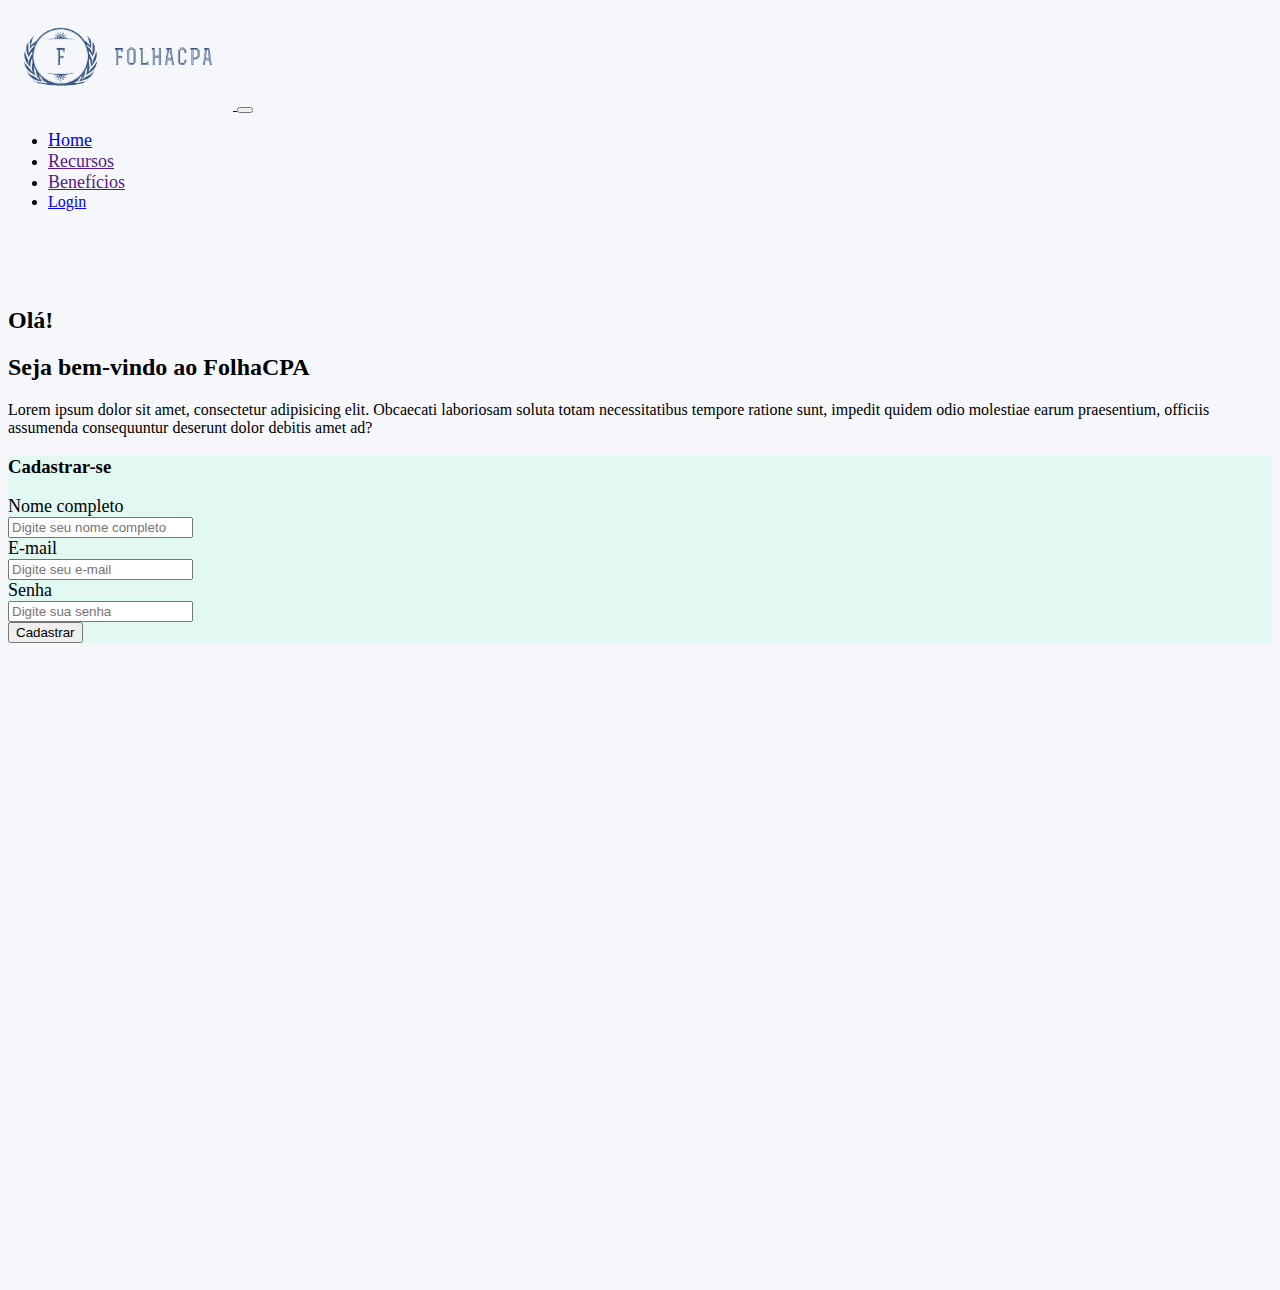
<file: cadastro.html>
<!DOCTYPE html>
<html lang="pt-br">

<head>
    <!-- Meta tags Obrigatórias -->
    <meta charset="utf-8">
    <meta name="viewport" content="width=device-width, initial-scale=1, shrink-to-fit=no">

    <!-- Bootstrap CSS -->
    <link rel="stylesheet" href="https://stackpath.bootstrapcdn.com/bootstrap/4.1.3/css/bootstrap.min.css"
        integrity="sha384-MCw98/SFnGE8fJT3GXwEOngsV7Zt27NXFoaoApmYm81iuXoPkFOJwJ8ERdknLPMO" crossorigin="anonymous">

    <!-- Font Awesome -->
    <link rel="stylesheet" href="https://use.fontawesome.com/releases/v5.3.1/css/all.css"
        integrity="sha384-mzrmE5qonljUremFsqc01SB46JvROS7bZs3IO2EmfFsd15uHvIt+Y8vEf7N7fWAU" crossorigin="anonymous">

    <!-- Estilo customizado -->
    <link rel="stylesheet" type="text/css" href="css/style.css">

    <title>FolhaCPA - Home</title>
    <link rel="Icon" href="img/logo-folhacpa.png"> <!-- Icone logo -->
</head>

<body id="home">
    <!-- inicio Cabecalho -->
    <header>

        <nav class="navbar navbar-expand-sm navbar-light background-fundo">
            <div class="container">

                <a href="index.html" class="navbar-brand">
                    <img class="logo" src="img/logo-folhacpa.png">

                </a>

                <button class="navbar-toggler" data-toggle="collapse" data-target="#nav-principal">
                    <span class="navbar-toggler-icon"></span>
                </button>

                <div class="collapse navbar-collapse" id="nav-principal">
                    <ul class="navbar-nav ml-auto">
                        <li class="nav-item">
                            <a href="index.html" class="nav-link">Home</a>
                        </li>
                        <li class="nav-item">
                            <a href="" class="nav-link">Recursos</a>
                        </li>
                        <li class="nav-item">
                            <a href="" class="nav-link">Benefícios</a>
                        </li>
                        <li class="nav-item">
                            <a href="login.html" class="btn btn-outline-success ml-2 mt-1">Login</a>
                        </li>
                    </ul>
                </div>

            </div>
        </nav>
    </header>
    <!--/fim Cabecalho -->

    <!--/Início seção saiba -->
    <section id="cadastro" class="caixa img-fundo">

        <div class="container">

            <div class="row">

                <div class="col-md-6">
                    <div class="align-self-center">

                        <h2 class="display-4">Olá!</h2>
                        <h2 class="display-4">Seja bem-vindo ao FolhaCPA</h2>
                        <p class="mt-4">Lorem ipsum dolor sit amet, consectetur adipisicing elit. Obcaecati laboriosam soluta totam necessitatibus tempore ratione sunt, 
                            impedit quidem odio molestiae earum praesentium, officiis assumenda consequuntur deserunt dolor debitis amet ad?
                        </p>

                    </div>
                </div>

                <div id="backgroud-cadastro" class="col-md-6 rounded border">

                    <div class="align-self-center">
                        <h3 class="mb-4 mt-3">Cadastrar-se</h3>
                        <form class="pl-3">

                            <div class="form-group">
                                <label for="">Nome completo</label>
                                <div class="input-group mb-2 w-75">
                                    <div class="input-group-prepend">
                                        <div class="input-group-text"><i class="far fa-user"></i></div>
                                    </div>
                                <input type="text" class="form-control" id="inlineFormInputGroup" placeholder="Digite seu nome completo">
                                </div>
                            </div>
                            

                            <div class="form-group">
                                <label class="" for="">E-mail</label>
                                <div class="input-group mb-2 w-75">
                                    <div class="input-group-prepend">
                                        <div class="input-group-text"><i class="far fa-envelope"></i></div>
                                    </div>
                                <input type="email " class="form-control" id="" aria-describedby="emailHelp"
                                    placeholder="Digite seu e-mail">
                                </div>
                            </div>

                            <div class="form-group">
                                <label class="" for="">Senha</label>
                                <div class="input-group mb-2 w-50">
                                    <div class="input-group-prepend">
                                        <div class="input-group-text"><i class="fas fa-lock"></i></div>
                                    </div>
                                <input type="password" class="form-control" id="" placeholder="Digite sua senha">
                                </div>
                            </div>
                            
                            <button type="submit"
                                class="pl-5 pr-5 mb-5 mt-5 btn btn-info d-block float-right">Cadastrar</button>
                        </form>

                    </div>
                </div>

            </div>
        </div>
    </section>
    <!--/FIM seção saiba -->


    <footer id="rodape" class="p-4">
        <!--Rodapé-->
        <div class="container">
            <div class="row">
                <div class="col-md-8">
                    <p>
                        <a href="">Home</a>
                        <a href="">Recursos</a>
                    </p>
                </div>
                <div class="col-md-4 d-flex justify-content-end">
                    <a href="" class="btn btn-outline-dark">
                        <i class="fab fa-facebook"></i>
                    </a>
                    <a href="" class="btn btn-outline-dark ml-2">
                        <i class="fab fa-twitter"></i>
                    </a>
                    <a href="" class="btn btn-outline-dark ml-2">
                        <i class="fab fa-android fa-lg"></i>
                    </a>
                </div>
            </div>
        </div>
    </footer>
    <!--/Rodapé-->




    <!-- JavaScript (Opcional) -->
    <!-- jQuery primeiro, depois Popper.js, depois Bootstrap JS -->
    <script src="https://code.jquery.com/jquery-3.3.1.slim.min.js"
        integrity="sha384-q8i/X+965DzO0rT7abK41JStQIAqVgRVzpbzo5smXKp4YfRvH+8abtTE1Pi6jizo"
        crossorigin="anonymous"></script>
    <script src="https://cdnjs.cloudflare.com/ajax/libs/popper.js/1.14.3/umd/popper.min.js"
        integrity="sha384-ZMP7rVo3mIykV+2+9J3UJ46jBk0WLaUAdn689aCwoqbBJiSnjAK/l8WvCWPIPm49"
        crossorigin="anonymous"></script>
    <script src="https://stackpath.bootstrapcdn.com/bootstrap/4.1.3/js/bootstrap.min.js"
        integrity="sha384-ChfqqxuZUCnJSK3+MXmPNIyE6ZbWh2IMqE241rYiqJxyMiZ6OW/JmZQ5stwEULTy"
        crossorigin="anonymous"></script>
</body>

</html>
</file>
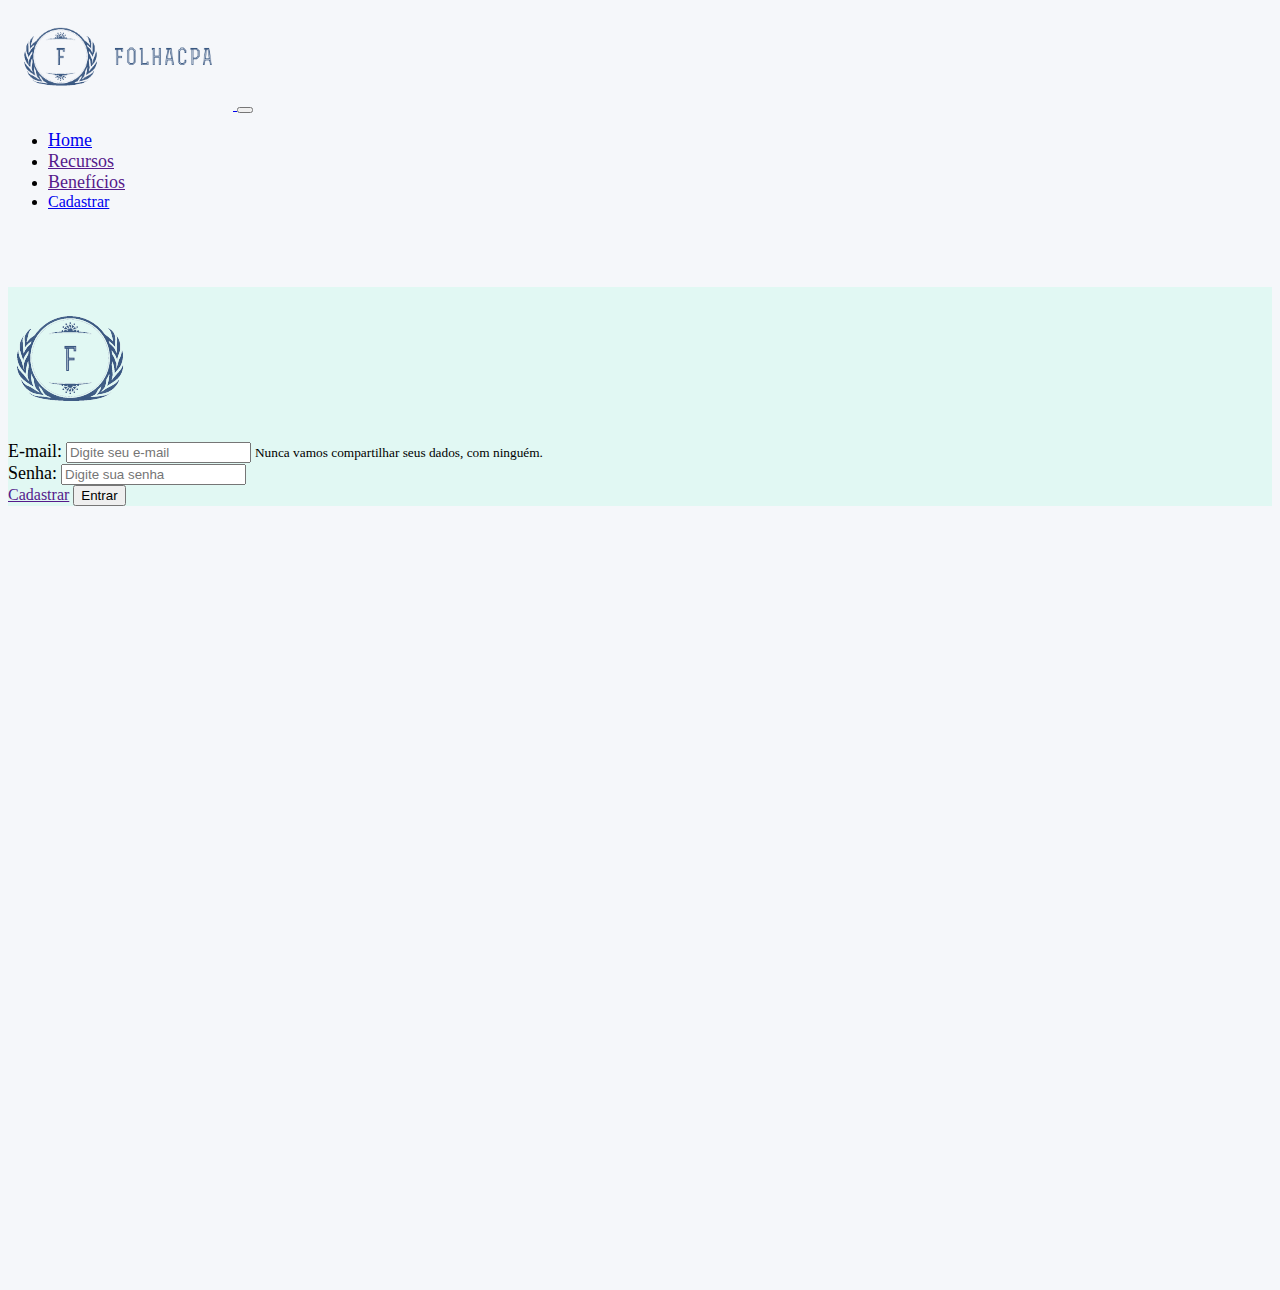
<file: login.html>
<!DOCTYPE html>
<html lang="pt-br">

<head>
    <!-- Meta tags Obrigatórias -->
    <meta charset="utf-8">
    <meta name="viewport" content="width=device-width, initial-scale=1, shrink-to-fit=no">

    <!-- Bootstrap CSS -->
    <link rel="stylesheet" href="https://stackpath.bootstrapcdn.com/bootstrap/4.1.3/css/bootstrap.min.css"
        integrity="sha384-MCw98/SFnGE8fJT3GXwEOngsV7Zt27NXFoaoApmYm81iuXoPkFOJwJ8ERdknLPMO" crossorigin="anonymous">

    <!-- Font Awesome -->
    <link rel="stylesheet" href="https://use.fontawesome.com/releases/v5.3.1/css/all.css"
        integrity="sha384-mzrmE5qonljUremFsqc01SB46JvROS7bZs3IO2EmfFsd15uHvIt+Y8vEf7N7fWAU" crossorigin="anonymous">

    <!-- Estilo customizado -->
    <link rel="stylesheet" type="text/css" href="css/style.css">

    <title>FolhaCPA - Home</title>
    <link rel="Icon" href="img/logo-folhacpa.png"> <!-- Icone logo -->
</head>

<body id="home">
    <!-- inicio Cabecalho -->
    <header>

        <nav class="navbar navbar-expand-sm navbar-light background-fundo">
            <div class="container">

                <a href="index.html" class="navbar-brand">
                    <img class="logo" src="img/logo-folhacpa.png">

                </a>

                <button class="navbar-toggler" data-toggle="collapse" data-target="#nav-principal">
                    <span class="navbar-toggler-icon"></span>
                </button>

                <div class="collapse navbar-collapse" id="nav-principal">
                    <ul class="navbar-nav ml-auto">
                        <li class="nav-item">
                            <a href="index.html" class="nav-link">Home</a>
                        </li>
                        <li class="nav-item">
                            <a href="" class="nav-link">Recursos</a>
                        </li>
                        <li class="nav-item">
                            <a href="" class="nav-link">Benefícios</a>
                        </li>
                        <li class="nav-item">
                            <a href="cadastro.html" class="btn btn-outline-info ml-4 mt-1">Cadastrar

                            </a>
                        </li>
                    </ul>
                </div>

            </div>
        </nav>
    </header>
    <!--/fim Cabecalho -->

    <!--/Início seção saiba -->
    <section id="home" class="caixa img-fundo">

        <div class="container">

            <div class="row">
                <div class="col-md-4 d-flex align-self-center">
                </div>
                <div id="backgroud-login" class="col-md-4 rounded border" >
                    <div class="row">
                        <div class="col-md-12">
                            <div class="align-self-center">

                                <img class="rounded mx-auto d-block" src="img/brasao.png" alt="">


                            </div>
                        </div>

                    </div>
                    <div class="align-self-center">
                        <form>
                            <div class="form-group">
                                <label class="" for="">E-mail:</label>
                                <input type="email" class="form-control" id="" aria-describedby="emailHelp"
                                    placeholder="Digite seu e-mail">
                                <small id="emailHelp" class="form-text text-muted">Nunca vamos compartilhar seus dados,
                                    com ninguém.</small>

                            </div>
                            <div class="form-group">
                                <label class="mt-2" for="">Senha:</label>
                                <input type="password" class="form-control w" id="" placeholder="Digite sua senha">
                            </div>

                            <a href="" class="btn btn-outline-secondary ml-2 mr-5">Cadastrar</a>

                            
                            <button type="submit" class="pl-5 pr-5 btn btn-info ml-5 mb-5 mt-5">Entrar</button>
                        </form>

                        
                        
                    </div>
                </div>
            </div>
        </div>
    </section>
    <!--/FIM seção saiba -->


    <footer id="rodape" class="p-4">
        <!--Rodapé-->
        <div class="container">
            <div class="row">
                <div class="col-md-8">
                    <p>
                        <a href="">Home</a>
                        <a href="">Recursos</a>
                    </p>
                </div>
                <div class="col-md-4 d-flex justify-content-end">
                    <a href="" class="btn btn-outline-dark">
                        <i class="fab fa-facebook"></i>
                    </a>
                    <a href="" class="btn btn-outline-dark ml-2">
                        <i class="fab fa-twitter"></i>
                    </a>
                    <a href="" class="btn btn-outline-dark ml-2">
                        <i class="fab fa-android fa-lg"></i>
                    </a>
                </div>
            </div>
        </div>
    </footer>
    <!--/Rodapé-->




    <!-- JavaScript (Opcional) -->
    <!-- jQuery primeiro, depois Popper.js, depois Bootstrap JS -->
    <script src="https://code.jquery.com/jquery-3.3.1.slim.min.js"
        integrity="sha384-q8i/X+965DzO0rT7abK41JStQIAqVgRVzpbzo5smXKp4YfRvH+8abtTE1Pi6jizo"
        crossorigin="anonymous"></script>
    <script src="https://cdnjs.cloudflare.com/ajax/libs/popper.js/1.14.3/umd/popper.min.js"
        integrity="sha384-ZMP7rVo3mIykV+2+9J3UJ46jBk0WLaUAdn689aCwoqbBJiSnjAK/l8WvCWPIPm49"
        crossorigin="anonymous"></script>
    <script src="https://stackpath.bootstrapcdn.com/bootstrap/4.1.3/js/bootstrap.min.js"
        integrity="sha384-ChfqqxuZUCnJSK3+MXmPNIyE6ZbWh2IMqE241rYiqJxyMiZ6OW/JmZQ5stwEULTy"
        crossorigin="anonymous"></script>
</body>

</html>
</file>
<file: css/style.css>
/**Palhetas de cores
    background-color: #F5F7FA;
    background-color: #5BE7C4
    background-color: #50C1E9;
    background-color: #7A57D1;
*/

/*******Tipografia*********/

label {

    font-family: math;
    font-size: large;
}

h3 {
    font-family: math;
    
    
}




.logo {
    width: 225px;

}

.background-fundo{
    background-color: #F5F7FA;
}

#home {
	background: #F5F7FA;

}

.conteudo {

}


.caixa {
	padding: 60px 0;
	border-bottom: 1px solid #50C1E9;
}

footer p a {
	margin: 5px 15px;
}

.celular1 {
	margin-left: 100px;

}
.img-fundo{
    background: url();
    
}

.nav-link {
    font-size: 18px;
    
}

#rodape {
    background-color: #F5F7FA;
/*  background-color: #5BE7C4
    background-color: #50C1E9;
    background-color: #7A57D1;
*/
}

/*******Login*********/

html, #home, #cadastro {
	height: 100%;
	overflow-x: hidden;
}

#backgroud-login {
    background-color:rgb(211, 249, 239, 0.6);
    
}

/*******Cadastro*********/

.img-cadastro {
    width: 300px;
}

#backgroud-cadastro{
    background-color:rgb(211, 249, 239, 0.6);

    
    
    
}
</file>
